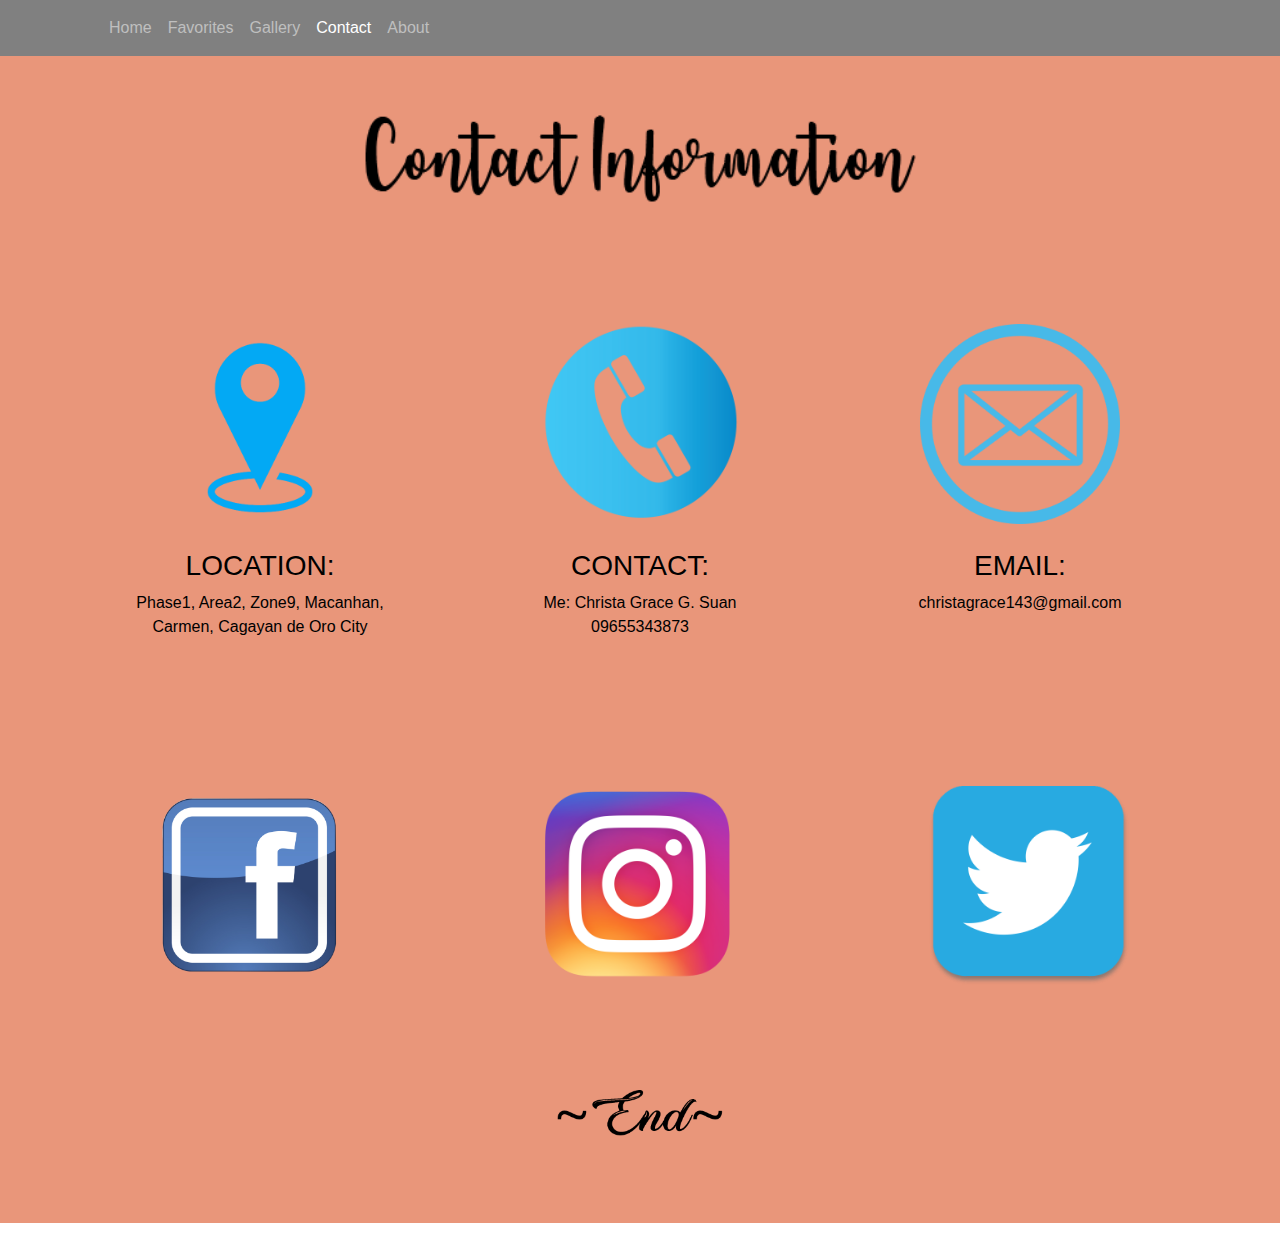
<file: Contact.html>
<!DOCTYPE html>
<html lang="en">
<head>
  <link rel="stylesheet" href="Contactcss.css">
  <link rel="stylesheet" href="bootstrap.min.css">
  <title> Contact </title>
</head>
<body>
    <header>
      <nav class="navbar navbar-expand-sm navbar-dark fixed-top  ">
        <div class="container">
          <div class="navbar-brand">
            <button class="navbar-toggler" type="button" data-toggle="collapse" data-target="#navbarCollapse" aria-controls="navbarCollapse" aria-expanded="false" aria-label="Toggle navigation">
              <span class="navbar-toggler-icon"></span> 
            </button>
          </div>
          <div id="navbarCollapse" class="collapse navbar-collapse">
            <ul class="navbar-nav">
                <li class="nav-item">
                  <a class="nav-link" href="index.html">Home</a>
                </li>
                <li class="nav-item">
                  <a class="nav-link" href="Favorites.html">Favorites</a>
                </li>
                <li class="nav-item">
                  <a class="nav-link" href="Gallery.html">Gallery</a>
                </li>
                <li class="nav-item">
                  <a class="nav-link active" href="Contact.html">Contact</a>
                </li>
                <li class="nav-item">
                  <a class="nav-link" href="About.html"> About</a>
                </li>
            </ul>
          <div>
        </div>
      </nav>
    </header>
    <div class="jumbotron jumbotron-fluid">
            <div class="container">
              <div class="mycon">
                <img src="conin.png" class="con" alt="Contact Information">
              </div>
              <div class="row">
                <div class="col">
                  <div class="content">
                    <div class="icons">
                      <img src="locationicon.png" class="icon" alt="Location Icon">
                    </div>
                  <h3>LOCATION:</h3>
                  <p>Phase1, Area2, Zone9, Macanhan, Carmen, Cagayan de Oro City</p>
                  </div>
                </div>
                <div class="col">
                  <div class="content">
                    <div class="icons">
                    <img src="contacticon.png" class="icon" alt="Contact Icon">
                  </div>
                  <h3>CONTACT:</h3>
                  <p>Me: Christa Grace G. Suan 09655343873</p>
                  </div> 
                </div>
                <div class="col">
                  <div class="content">
                    <div class="icons">
                      <img src="emailicon.png" class="icon" alt="Email Icon">
                    </div>
                  <h3>EMAIL:</h3>
                  <p>christagrace143@gmail.com</p>
                  </div>
                </div>
              <div class="row">
                <div class="col">
                  <div class="content">
                    <a href="https://www.facebook.com/christagrace.suan">
                      <div class="icons">
                        <img src="fb.png" class="icon" alt="Facebook Icon">
                      </div>
                    </a>
                  </div>
                </div>
                <div class="col">
                  <div class="content">
                    <a href="https://www.instagram.com/christagracesuan/">
                      <div class="icons">
                        <img src="ins.png" class="icon" alt="Instagram Icon">
                      </div>
                    </a>
                  </div>
                </div>
                <div class="col">
                  <div class="content">
                    <a href="https://twitter.com/suangrae">
                      <div class="icons">
                        <img src="tw.png" class="icon" alt="twitter Icon">
                      </div>
                    </a>
                  </div>
                </div>
              </div>
              </div>
              <div class="myend">
                <img src="end.png" class="end" alt="End">
              </div>
            </div>
          </div>
          
          <script src="https://code.jquery.com/jquery-3.4.1.slim.min.js" integrity="sha384-J6qa4849blE2+poT4WnyKhv5vZF5SrPo0iEjwBvKU7imGFAV0wwj1yYfoRSJoZ+n" crossorigin="anonymous"></script>
          <script src="https://cdn.jsdelivr.net/npm/popper.js@1.16.0/dist/umd/popper.min.js" integrity="sha384-Q6E9RHvbIyZFJoft+2mJbHaEWldlvI9IOYy5n3zV9zzTtmI3UksdQRVvoxMfooAo" crossorigin="anonymous"></script>
          <script src="https://stackpath.bootstrapcdn.com/bootstrap/4.4.1/js/bootstrap.min.js" integrity="sha384-wfSDF2E50Y2D1uUdj0O3uMBJnjuUD4Ih7YwaYd1iqfktj0Uod8GCExl3Og8ifwB6" crossorigin="anonymous"></script>
          

</body>
</html>
</file>
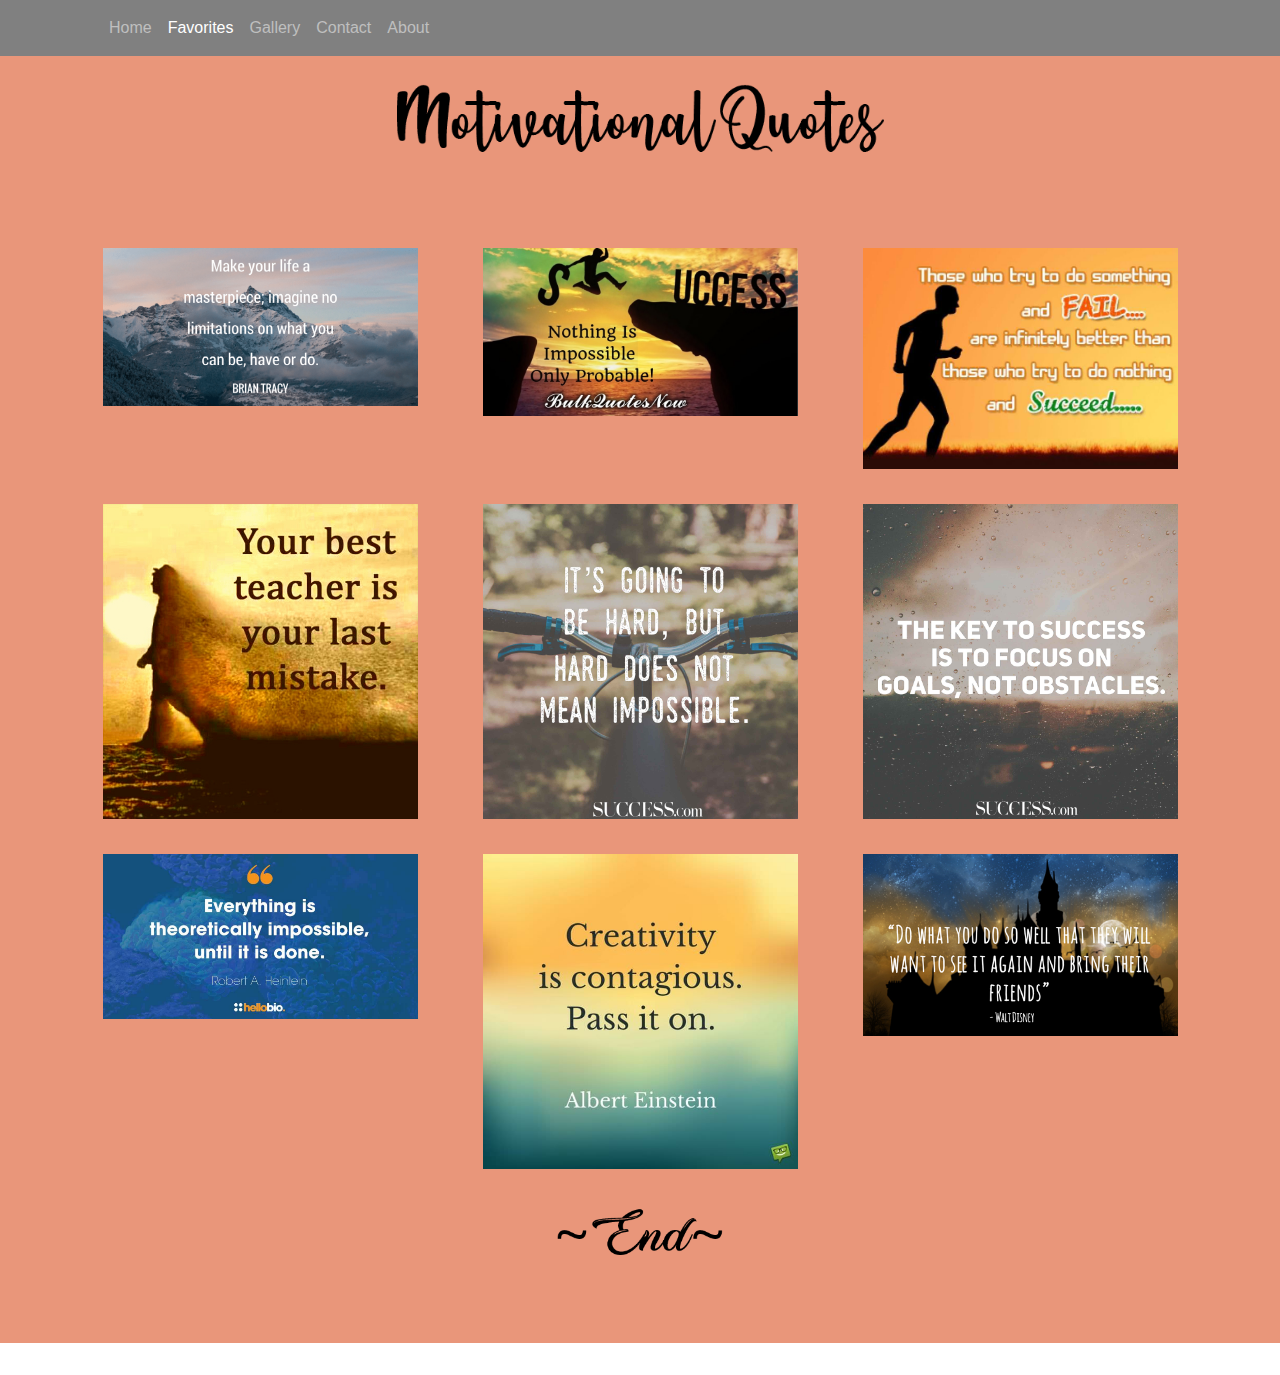
<file: Favorites.html>
<!DOCTYPE html>
<html lang="en">
<head>
  <link rel="stylesheet" href="Favcss.css">
  <link rel="stylesheet" href="bootstrap.min.css">
  <title> Favorites </title>
</head>
<body>
    <header>
      <nav class="navbar navbar-expand-sm navbar-dark fixed-top  ">
        <div class="container">
          <div class="navbar-brand">
            <button class="navbar-toggler" type="button" data-toggle="collapse" data-target="#navbarCollapse" aria-controls="navbarCollapse" aria-expanded="false" aria-label="Toggle navigation">
              <span class="navbar-toggler-icon"></span> 
            </button>
          </div>
          <div id="navbarCollapse" class="collapse navbar-collapse">
            <ul class="navbar-nav">
                <li class="nav-item">
                  <a class="nav-link" href="index.html">Home</a>
                </li>
                <li class="nav-item">
                  <a class="nav-link active" href="Favorites.html">Favorites</a>
                </li>
                <li class="nav-item">
                  <a class="nav-link" href="Gallery.html">Gallery</a>
                </li>
                <li class="nav-item">
                  <a class="nav-link" href="Events.html">Contact</a>
                </li>
                <li class="nav-item">
                  <a class="nav-link" href="About.html"> About</a>
                </li>
            </ul>
          <div>
        </div>
      </nav>
    </header>
    <div class="jumbotron jumbotron-fluid">
      <div class="container">
        <div class="mq">
          <img src="mq.png" class="mqq" alt="Motivational Quote">
        </div>
        <div class="row">
          <div class="col">
            <div class="content">
              <img src="q1.png" class="qs" alt="Quotes">
            </div>
          </div>
          <div class="col">
            <div class="content">
              <img src="q2.jpg" class="qs" alt="Quotes">
            </div>
          </div>
          <div class="col">
            <div class="content">
              <img src="q3.jpg" class="qs" alt="Quotes">
            </div>
          </div>
        </div>
        <div class="row">
          <div class="col">
            <div class="content">
              <img src="q4.jpg" class="qs" alt="Quotes">
            </div>
          </div>
          <div class="col">
            <div class="content">
              <img src="q5.jpg" class="qs" alt="Quotes">
            </div>
          </div>
          <div class="col">
            <div class="content">
              <img src="q6.jpg" class="qs" alt="Quotes">
            </div>
          </div>
        </div>
        <div class="row">
          <div class="col">
            <div class="content">
              <img src="q7.jpg" class="qs" alt="Quotes">
            </div>
          </div>
          <div class="col">
            <div class="content">
              <img src="q8.jpg" class="qs" alt="Quotes">
            </div>
          </div>
          <div class="col">
            <div class="content">
              <img src="q9.jpg" class="qs" alt="Quotes">
            </div>
          </div>
        </div>
        <div class="myend">
          <img src="end.png" class="end" alt="End">
        </div> 
      </div>
    </div>

        
    <script src="https://code.jquery.com/jquery-3.4.1.slim.min.js" integrity="sha384-J6qa4849blE2+poT4WnyKhv5vZF5SrPo0iEjwBvKU7imGFAV0wwj1yYfoRSJoZ+n" crossorigin="anonymous"></script>
    <script src="https://cdn.jsdelivr.net/npm/popper.js@1.16.0/dist/umd/popper.min.js" integrity="sha384-Q6E9RHvbIyZFJoft+2mJbHaEWldlvI9IOYy5n3zV9zzTtmI3UksdQRVvoxMfooAo" crossorigin="anonymous"></script>
    <script src="https://stackpath.bootstrapcdn.com/bootstrap/4.4.1/js/bootstrap.min.js" integrity="sha384-wfSDF2E50Y2D1uUdj0O3uMBJnjuUD4Ih7YwaYd1iqfktj0Uod8GCExl3Og8ifwB6" crossorigin="anonymous"></script>

    
</body>
</html>
</file>
<file: Contactcss.css>
.jumbotron {
    width: 100%;
    background-color: darksalmon !important;
  }

h3{
    color: black;
}
p{  
    color: black;
}
.navbar{
    background-color: gray;
    
  }
.content{
    padding: 50px;
    text-align: center;
}
.icon{
    width: 100%;
}
.icons{
    padding: 10%;
}
.mycon{
    text-align: center;
}

.con{
    height: auto;
    width: 50%;
  }

.myend{
    text-align: center;
  }
  
.end{
    height: 50%;
    width: 25%;
  }
  .container{
    width: 100%;
    height: auto;
  }
</file>
<file: Favcss.css>
.jumbotron{
    background-color: darksalmon !important;
    width: 100%;
}

.navbar{
    background-color: gray;
    
}

.mq{
    padding-bottom: 5%;
    text-align: center;
}
.content{
    padding: 5%;
    text-align: center;
}
.qs{
    width: 100%;
}
.qs:hover{
    transform: scale(1.2);
}

.myend{
    text-align: center;
  }
  
.end{
    height: 50%;
    width: 25%;
  }

  .mqq{
    height: auto;
    width: 50%;
  }
</file>
